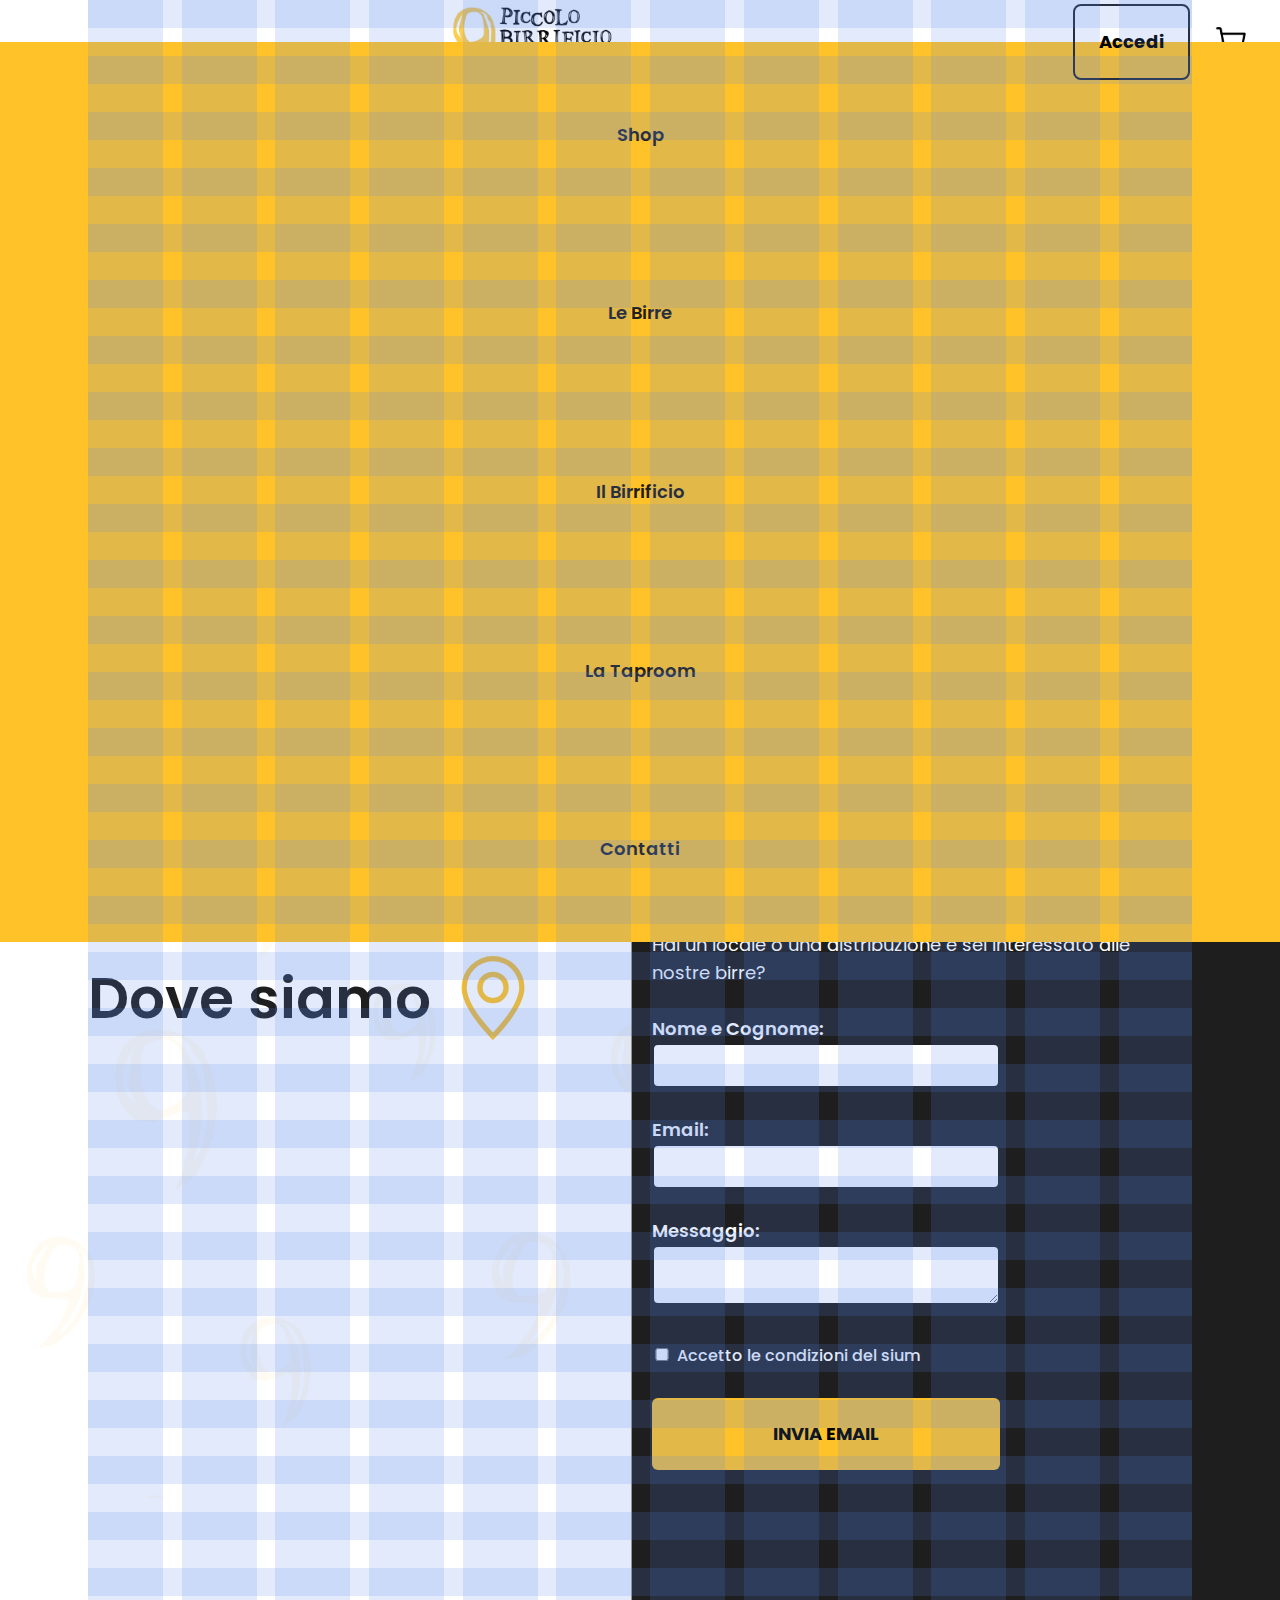
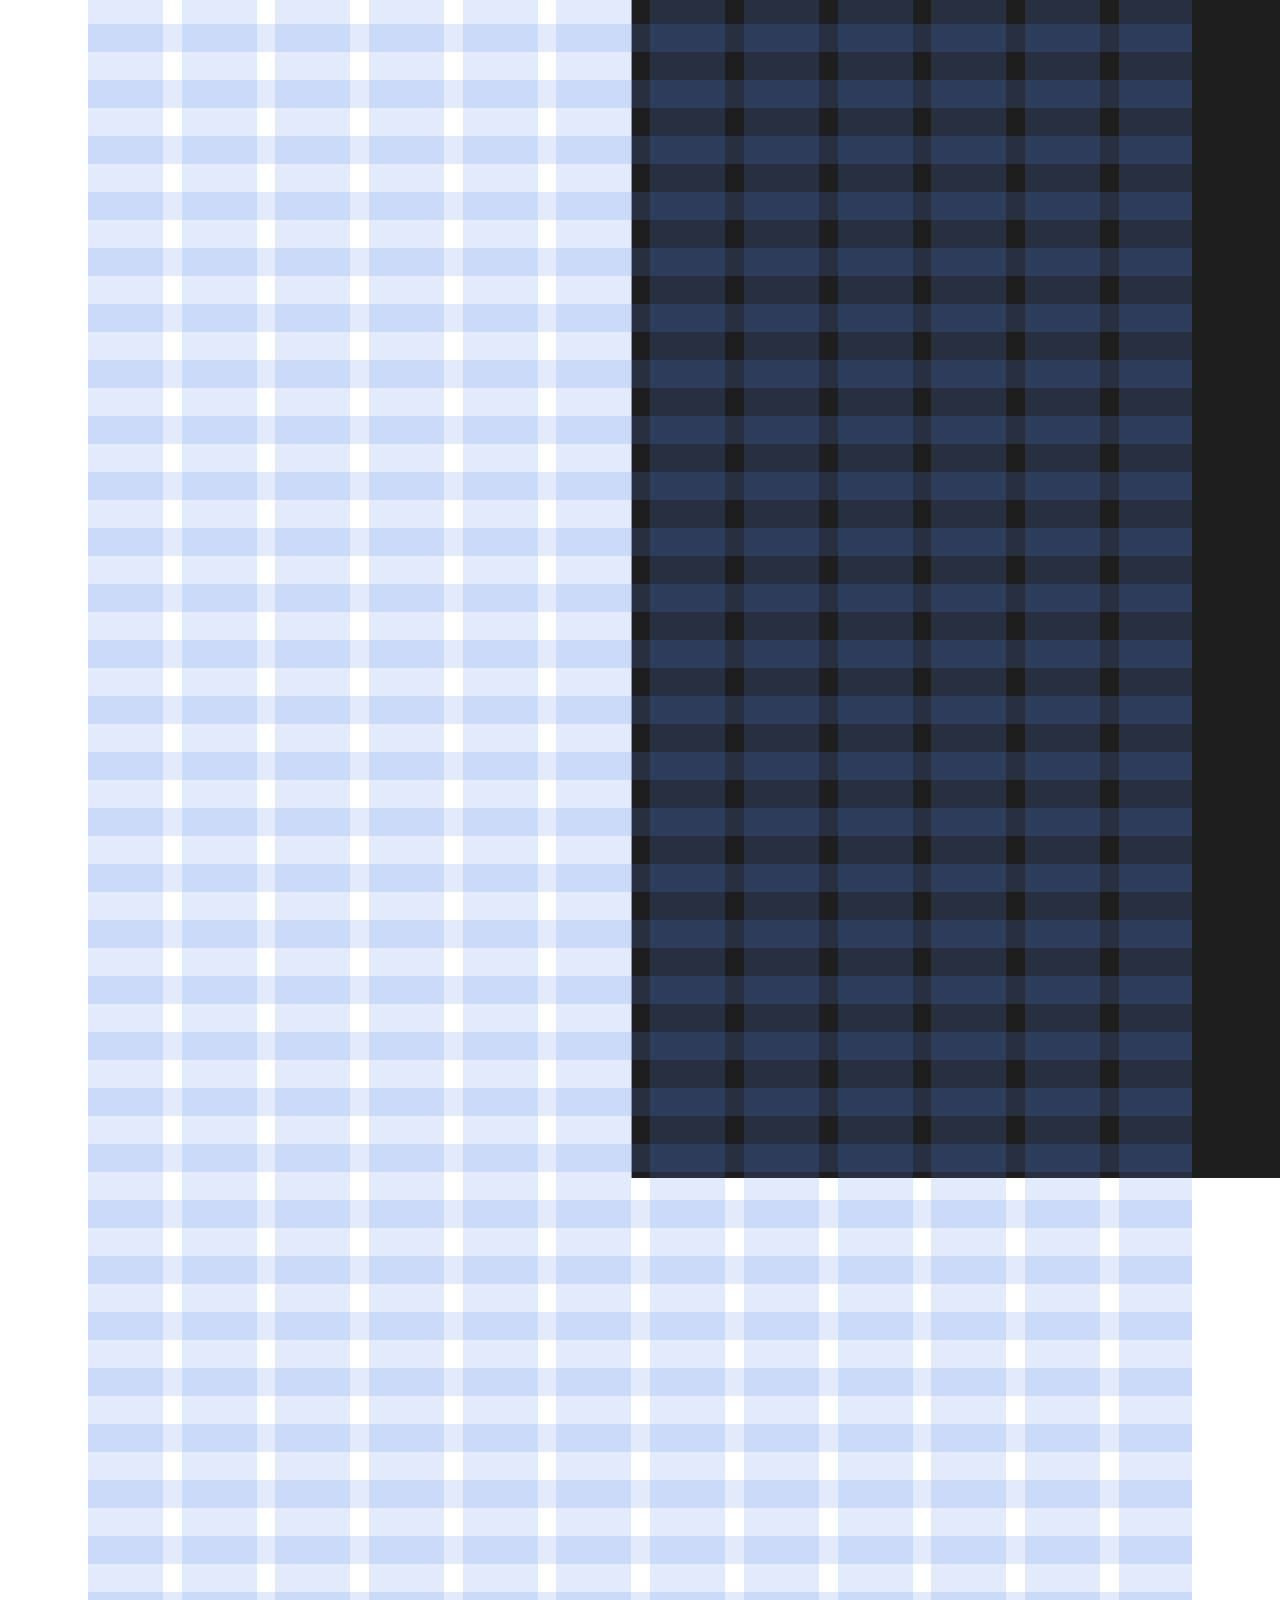
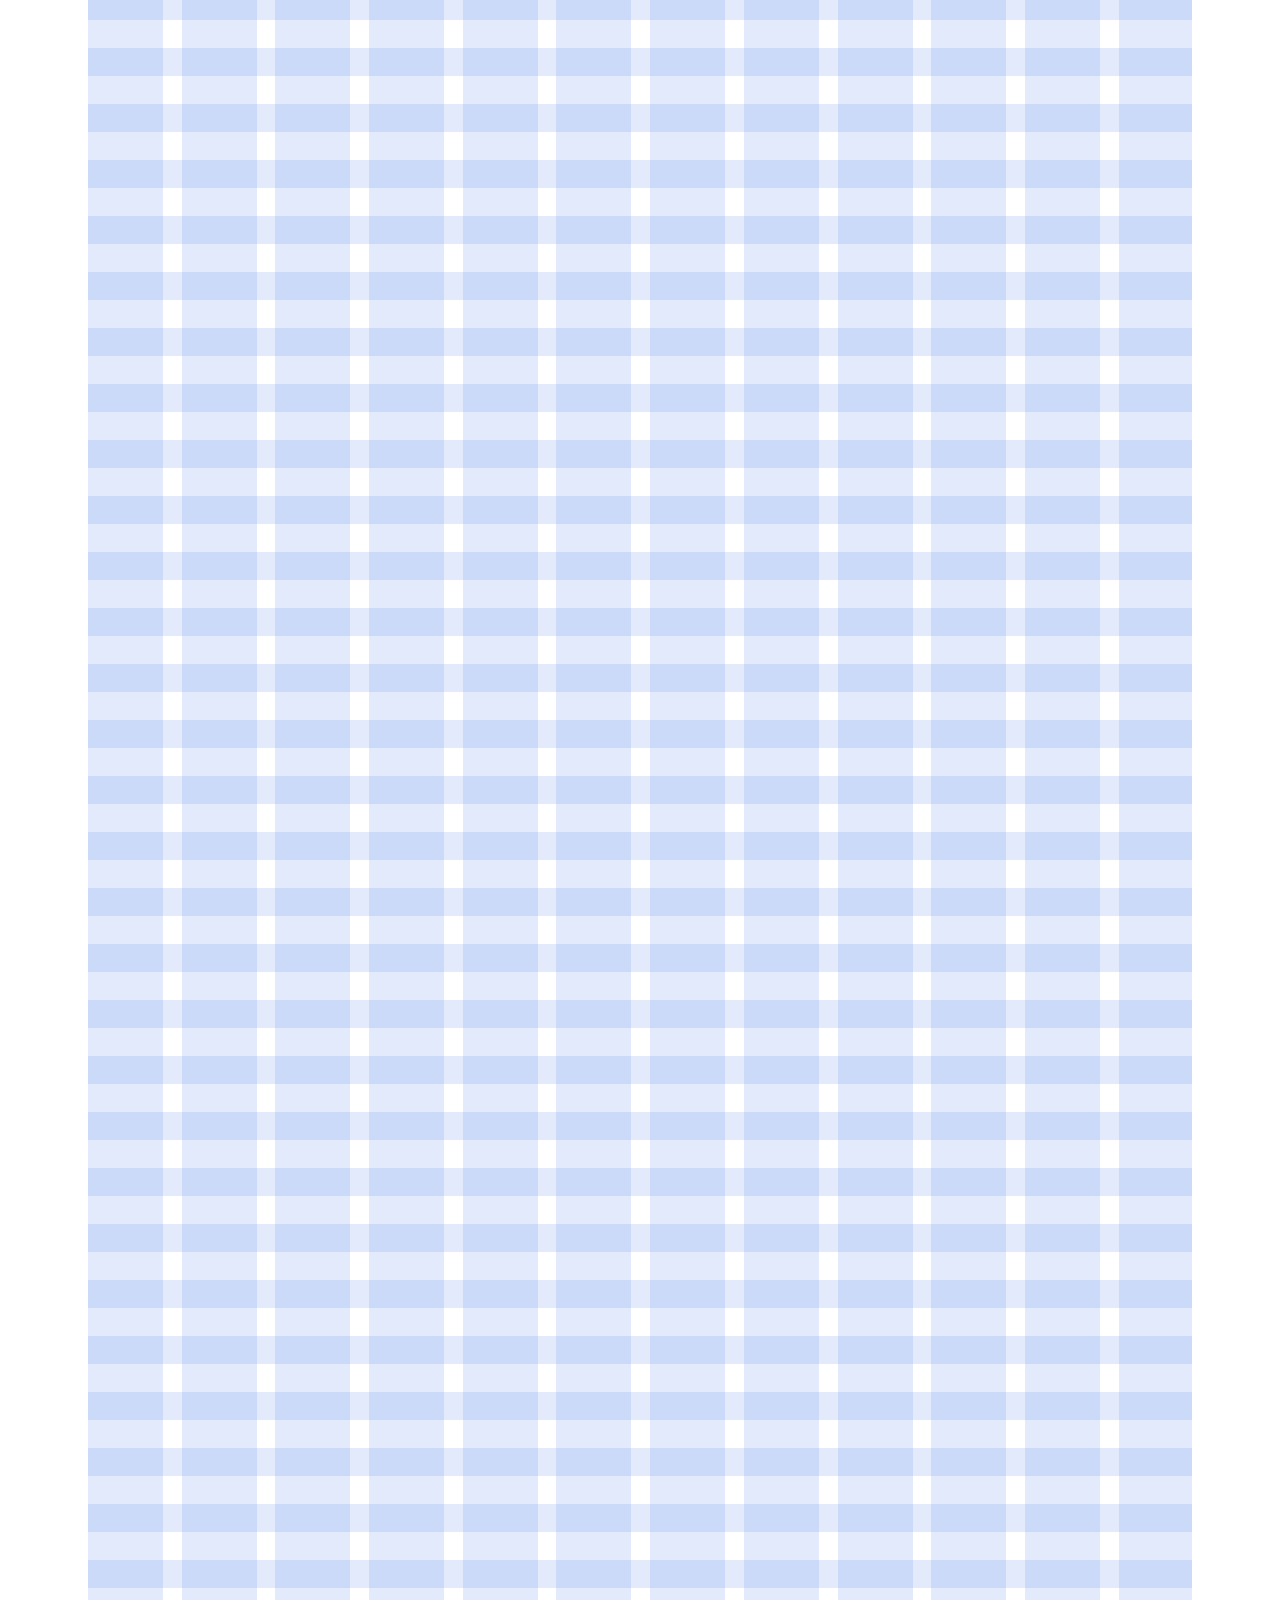
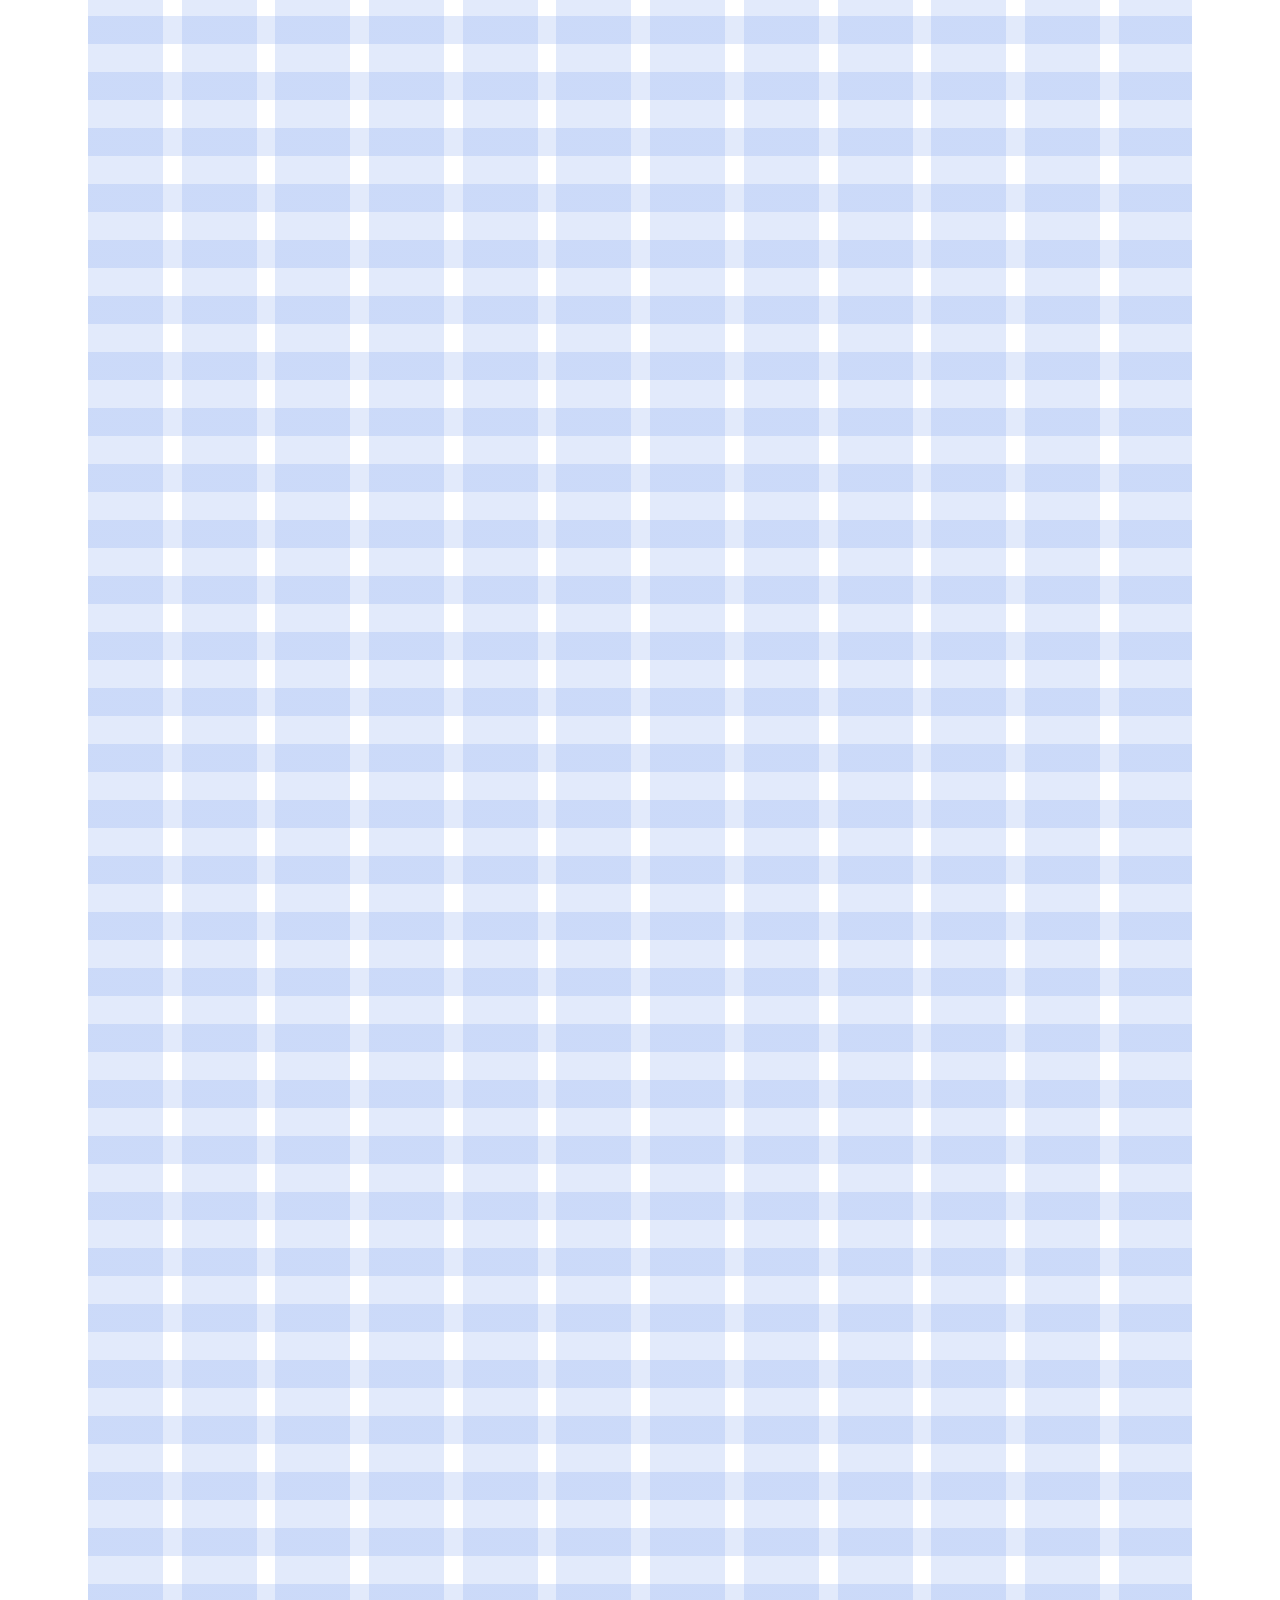
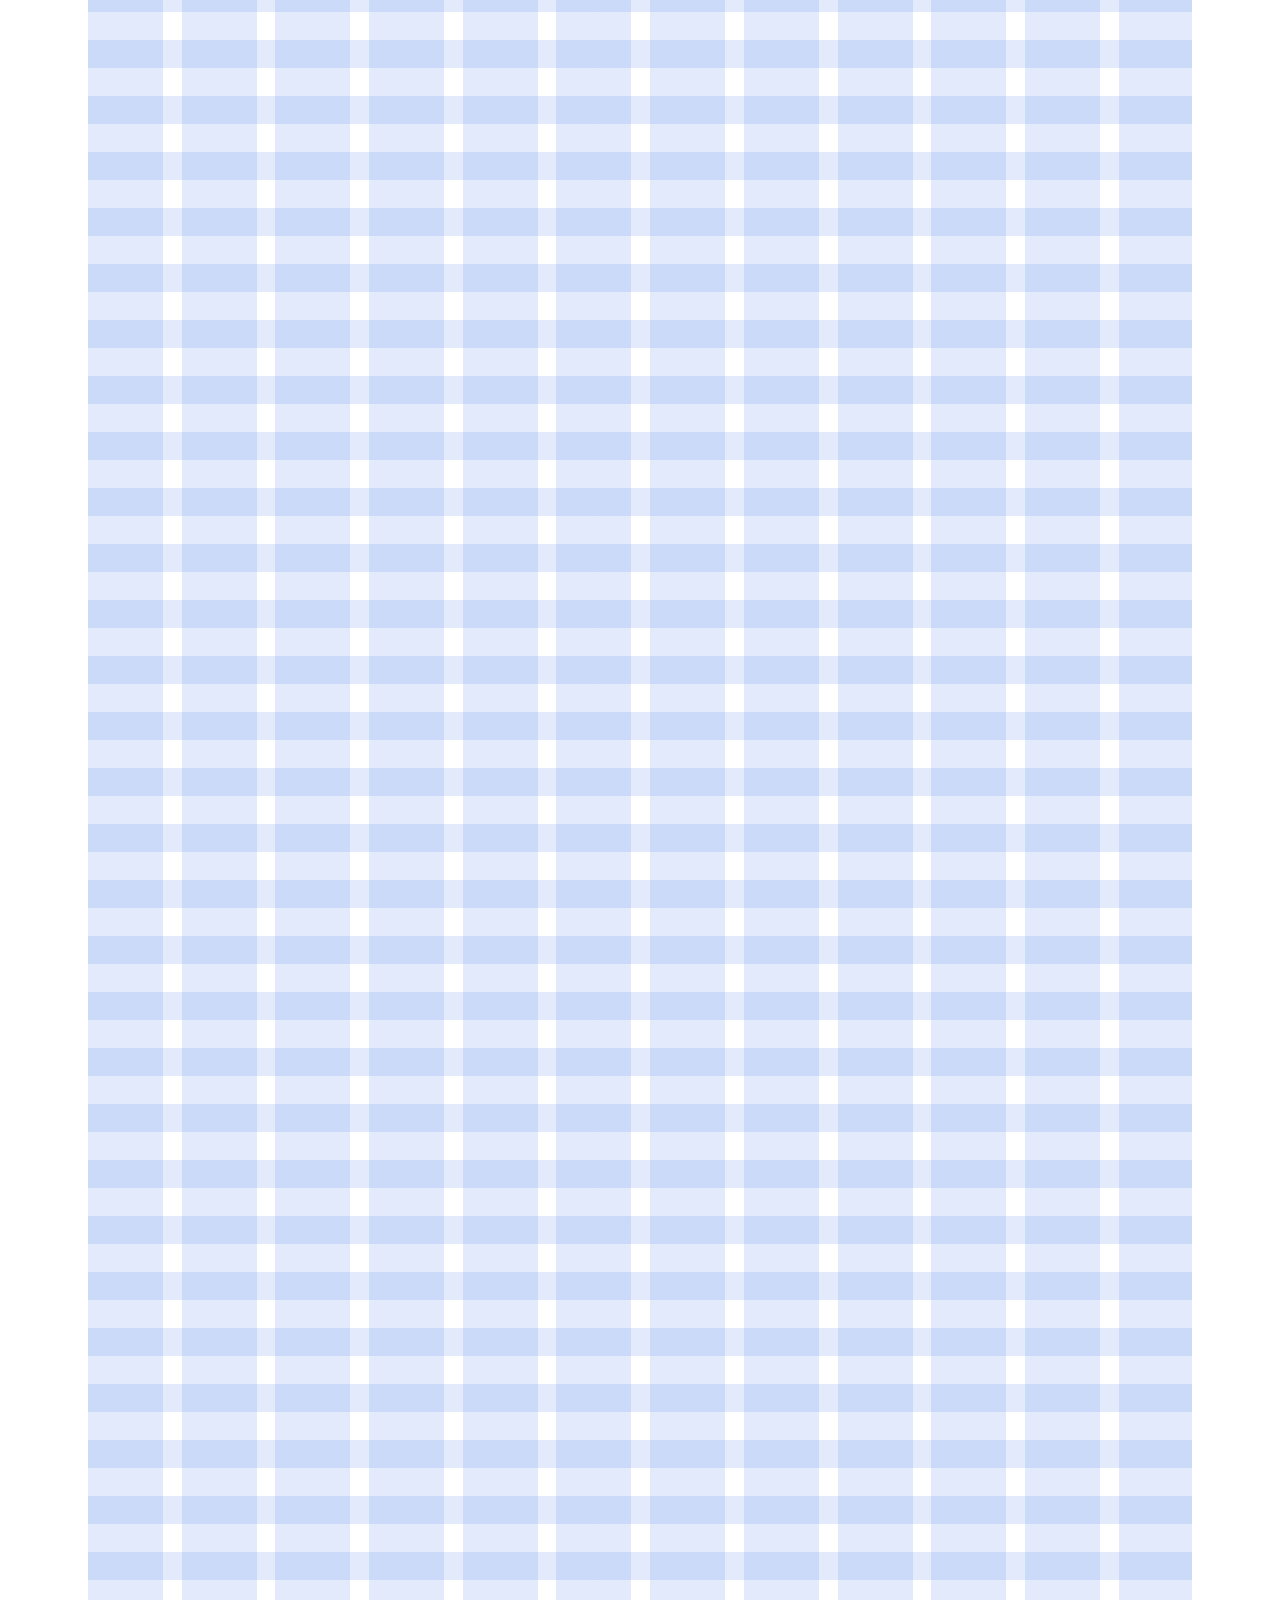
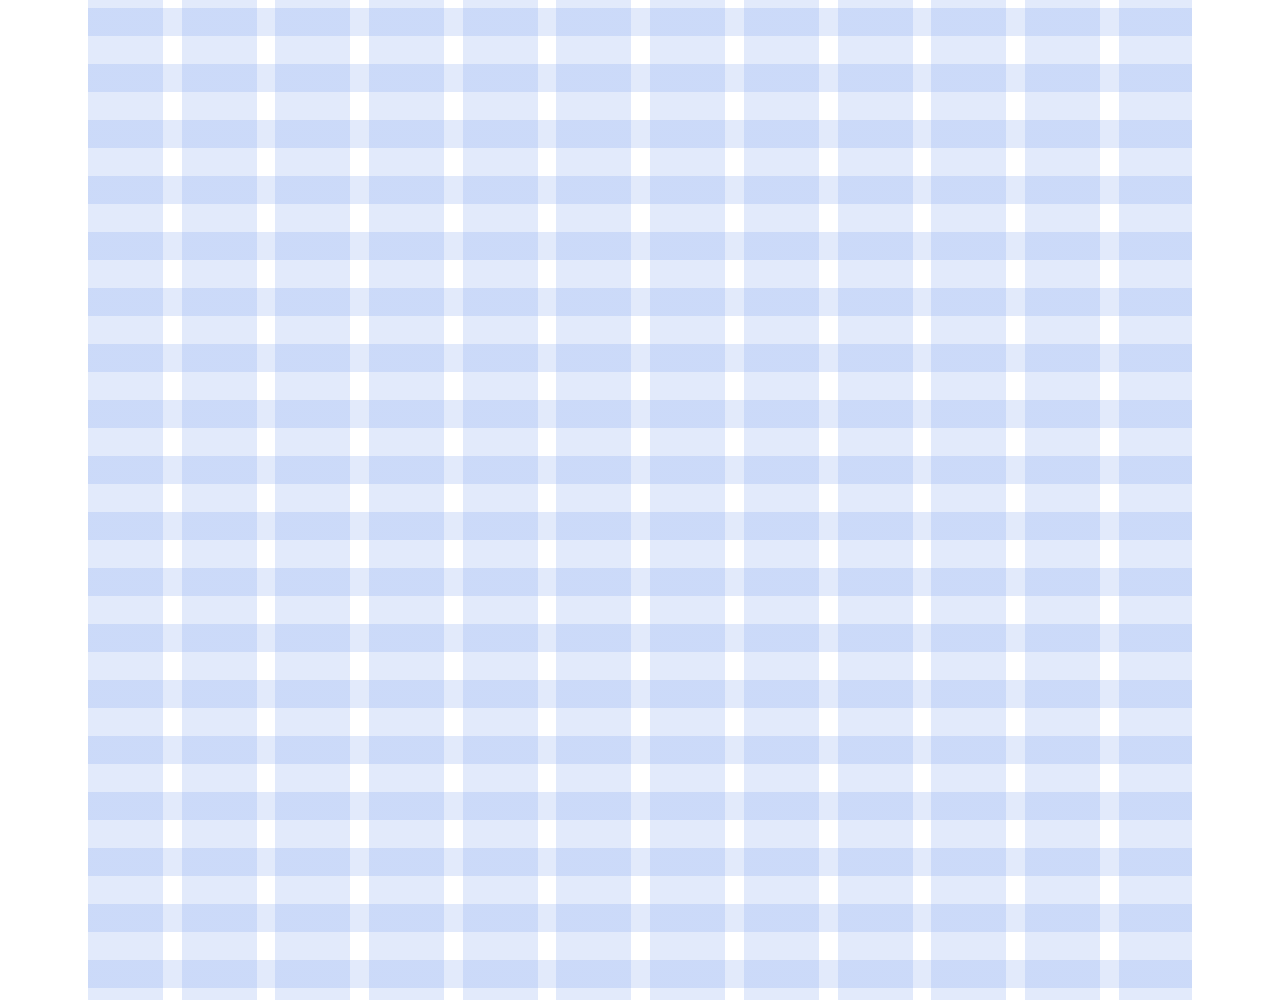
<file: contatti.html>
<!DOCTYPE html>
<html lang="it">
<head>
    <meta charset="UTF-8">
    <meta name="viewport" content="width=device-width,initial-scale=1">
    <meta name="description" content="lorem ipsum">
    <!-- favicon list made with RealFaviconGenerator.net -->
    <link rel="apple-touch-icon" sizes="180x180" href="/global/02-images/favicon/apple-touch-icon.png">
    <link rel="icon" type="image/png" sizes="32x32" href="/global/02-images/favicon/favicon-32x32.png">
    <link rel="icon" type="image/png" sizes="16x16" href="/global/02-images/favicon/favicon-16x16.png">
    <link rel="manifest" href="/global/02-images/favicon/manifest.json">
    <link rel="mask-icon" href="/global/02-images/favicon/safari-pinned-tab.svg" color="#5bbad5">
    <meta name="msapplication-config" content="/global/02-images/favicon/browserconfig.xml">
    <meta name="theme-color" content="#ffffff">

    <link rel="preconnect" href="https://fonts.googleapis.com">
    <link rel="preconnect" href="https://fonts.gstatic.com" crossorigin>
    <link href="https://fonts.googleapis.com/css2?family=Poppins:wght@400;500;600;700&display=swap" rel="stylesheet">

    <link rel="stylesheet" href="global/01-css/style-reset.css">
    <link rel="stylesheet" href="global/01-css/grid.css">
    <link rel="stylesheet" href="pages/contatti/contatti.css">

    <title>Contatti - Piccolo Birrificio Clandestino</title>
</head>
<body>
    <header>
        <div class="nav-wrapper">
            <a class="homepage-link" href="index.html"><img class="header-logo" src="global/02-images/loghi/loghi_pbc/PBC_LOGO.jpg" alt="Piccolo Birrifico Clandestino"></a>

            <nav class="nav" id="nav">

                <ul class="nav__list" id="main-navigation" tabindex="-1" aria-label="main-navigation" hidden>
                    <li class="nav__list__item"><a href="shop.html">Shop</a></li>
                    <li class="nav__list__item"><a href="birre.html">Le Birre</a></li>
                    <li class="nav__list__item"><a href="birrificio.html">Il Birrificio</a></li>
                    <li class="nav__list__item"><a href="taproom.html">La Taproom</a></li>
                    <li class="nav__list__item"><a href="contatti.html">Contatti</a></li>
                </ul>

                <a href="#nav" class="nav__toggle" role="button" aria-expanded="false" aria-controls="main-navigation">
                    <svg class="icon-menu" xmlns="http://www.w3.org/2000/svg" viewBox="0 0 32 24" width="32" height="24">
                        <title>Toggle Menu</title>
                        <rect width="32" height="8"></rect>
                        <rect y="16" width="32" height="8"></rect>
                    </svg>
                </a>

                <div class="nav__overlay">
                    <svg xmlns="http://www.w3.org/2000/svg" id="visual" viewBox="0 0 960 540" width="960" height="540">
                        <path d="M0 328L26.7 334.8C53.3 341.7 106.7 355.3 160 336.5C213.3 317.7 266.7 266.3 320 234.5C373.3 202.7 426.7 190.3 480 211.8C533.3 233.3 586.7 288.7 640 294.2C693.3 299.7 746.7 255.3 800 241.5C853.3 227.7 906.7 244.3 933.3 252.7L960 261L960 541L933.3 541C906.7 541 853.3 541 800 541C746.7 541 693.3 541 640 541C586.7 541 533.3 541 480 541C426.7 541 373.3 541 320 541C266.7 541 213.3 541 160 541C106.7 541 53.3 541 26.7 541L0 541Z" fill="#0066FF" stroke-linecap="round" stroke-linejoin="miter"/>
                    </svg>
                </div>
            </nav>

            <div class="nav__right">
                <button class="button button--login" type="button">Accedi</button>
                <a href="#"><img class="shopping-cart" src="global/02-images/icons/shopping_cart.png" alt="Carrello"></a>
            </div>
        </div>
    </header>
    <main>
        <div class="container">
            <div class="even-column">
                <section class="contatti">
                    <h1 class="fs-900 fw-bold">Contatti</h1>
                    <ul>
                        <li class="contatti__item">
                            <h2>E-mail</h2>
                            <img src="global/02-images/icons/email.svg" alt="">
                            <address class="fw-medium fs-500">
                                <ul>
                                    <li class="emails__item">
                                        Per informazioni: <br>
                                        <a href="mailto:info@piccolobirrificioclandestino.it">info@piccolobirrificioclandestino.it</a>
                                    </li>
                                    <li class="emails__item">
                                        Per rivenditori e commercianti: <br>
                                        <a href="mailto:commerciale@piccolobirrificioclandestino.it">commerciale@piccolobirrificioclandestino.it</a>
                                    </li>
                                </ul>
                            </address>
                        </li>
                        <li class="contatti__item">
                            <h2>Telefono</h2>
                            <img src="global/02-images/icons/phone.svg" alt="">
                            <p class="recapiti">+0586 854439</p>
                        </li>
                        <li class="contatti__item">
                            <h2>Orario</h2>
                            <img src="global/02-images/icons/clock.svg" alt="">
                            <p class="recapiti">Dal lunedì al venerdì dalle 9.00 alle 17.30</p>
                        </li>
                        <li class="contatti__item">
                            <h2>Dove siamo</h2>
                            <img src="global/02-images/icons/dove_siamo.svg" alt="">
                            <iframe class="map" src="https://www.google.com/maps/embed?pb=!1m18!1m12!1m3!1d2892.0692301506583!2d10.333298951611132!3d43.542598767490134!2m3!1f0!2f0!3f0!3m2!1i1024!2i768!4f13.1!3m3!1m2!1s0x12d5ebedea14991d%3A0x5143657c42abe11e!2sPiccolo%20Birrificio%20Clandestino!5e0!3m2!1sit!2sit!4v1664006135201!5m2!1sit!2sit"
                                    style="border:0;" allowfullscreen="" loading="lazy" referrerpolicy="no-referrer-when-downgrade"></iframe>
                        </li>
                    </ul>
                </section>
                <section class="forms">
                    <div class="container-form container-form--clienti left-bleed">
                        <h2>Serve una mano?</h2>
                        <p>Hai domande o dubbi? Hai problemi con la spedizione o ti serve qualche chiarimento? Scrivici per qualsiasi cosa!</p>
                        <form name="form-clienti" action="">
                            <ul>
                                <li>
                                    <label for="nome-cognome-cliente">Nome e Cognome:</label><br>
                                    <input type="text" id="nome-cognome-cliente" name="nome e cognome"></li>
                                <li>
                                    <label for="email-cliente">Email:</label><br>
                                    <input type="email" id="email-cliente" name="email">
                                </li>
                                <li>
                                    <label for="messaggio-cliente">Messaggio:</label><br>
                                    <textarea id="messaggio-cliente" name="messaggio"></textarea>
                                </li>
                                <li>
                                    <input type="checkbox" id="privacy-policy-cliente" name="privacy policy">
                                    <label for="privacy-policy-cliente">Accetto le condizioni del sium</label></li>
                                <li>
                                    <button type="button" class="button button--secondary">INVIA EMAIL</button>
                                </li>
                            </ul>
                        </form>
                    </div>
                    <div class="container-form container-form--rivenditori text-neutral-100 left-bleed">
                        <h2>Sei un rivenditore?</h2>
                        <p>Hai un locale o una distribuzione e sei interessato alle nostre birre?</p>
                        <form name="form-rivenditori" action="">
                            <ul>
                                <li>
                                    <label for="nome-cognome-rivenditore">Nome e Cognome:</label><br>
                                    <input type="text" id="nome-cognome-rivenditore" name="nome e cognome"></li>
                                <li>
                                    <label for="email-rivenditore">Email:</label><br>
                                    <input type="email" id="email-rivenditore" name="email">
                                </li>
                                <li>
                                    <label for="messaggio-rivenditore">Messaggio:</label><br>
                                    <textarea id="messaggio-rivenditore" name="messaggio"></textarea>
                                </li>
                                <li>
                                    <input type="checkbox" id="privacy-policy-rivenditore" name="privacy policy">
                                    <label for="privacy-policy-rivenditore">Accetto le condizioni del sium</label></li>
                                <li>
                                    <button type="button" class="button">INVIA EMAIL</button>
                                </li>
                            </ul>
                        </form>
                    </div>
                </section>
            </div>
        </div>
    </main>
    <footer>

    </footer>
</body>
</html>
</file>
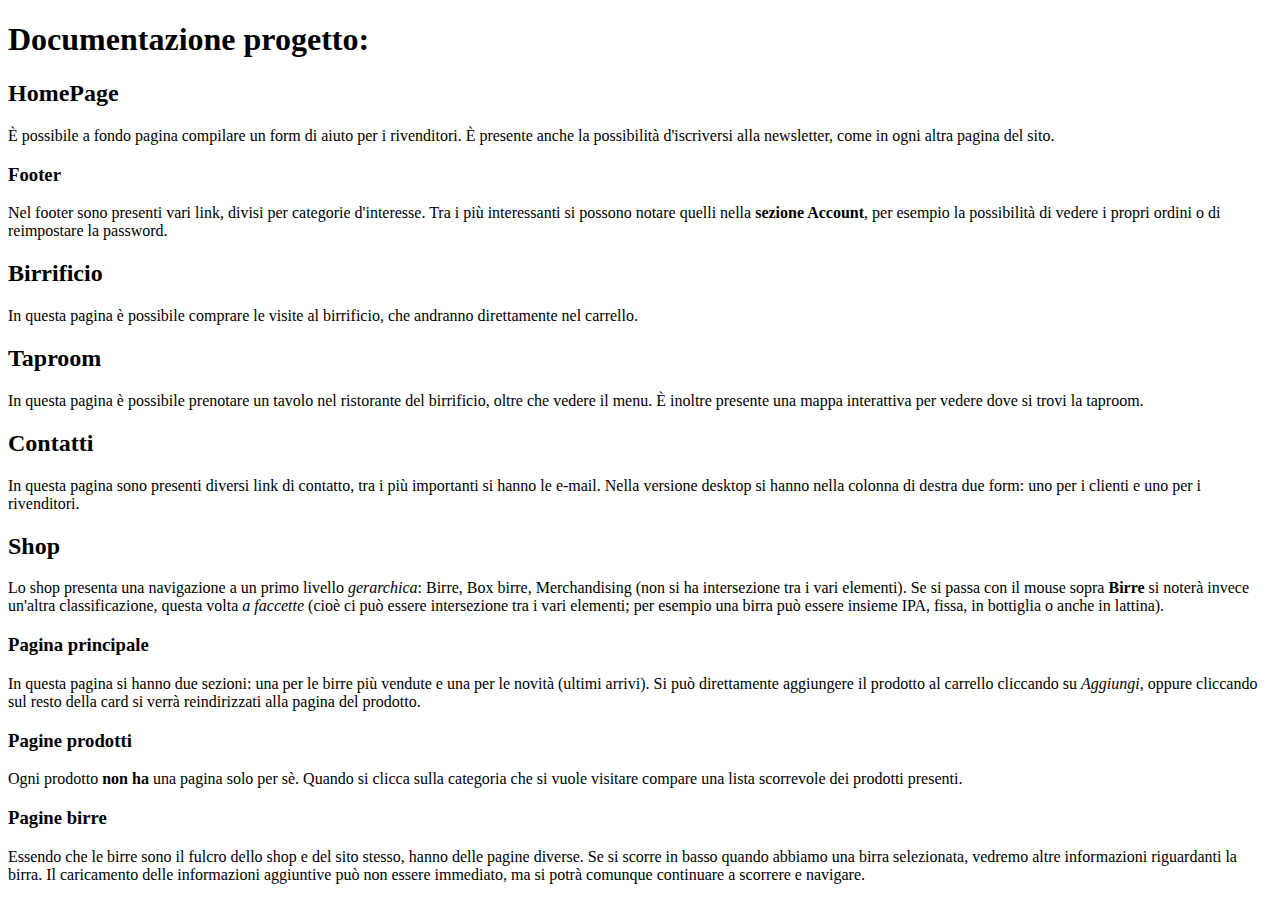
<file: documentation.html>
<!DOCTYPE html>
<html lang="en">
<head>
    <meta charset="UTF-8">
    <title>Documentazione</title>
</head>
<body>
    <h1>Documentazione progetto:</h1>

    <h2>HomePage</h2>
    <p>È possibile a fondo pagina compilare un form di aiuto per i rivenditori. È presente
       anche la possibilità d'iscriversi alla newsletter, come in ogni altra pagina del sito.</p>
    <h3>Footer</h3>
    <p>Nel footer sono presenti vari link, divisi per categorie d'interesse. Tra i più
       interessanti si possono notare quelli nella <strong>sezione Account</strong>, per
       esempio la possibilità di vedere i propri ordini o di reimpostare la password.</p>

    <h2>Birrificio</h2>
    <p>In questa pagina è possibile comprare le visite al birrificio, che andranno direttamente
       nel carrello.</p>

    <h2>Taproom</h2>
    <p>In questa pagina è possibile prenotare un tavolo nel ristorante del birrificio, oltre che
       vedere il menu. È inoltre presente una mappa interattiva per vedere dove si trovi la taproom.</p>

    <h2>Contatti</h2>
    <p>In questa pagina sono presenti diversi link di contatto, tra i più importanti si hanno le e-mail.
       Nella versione desktop si hanno nella colonna di destra due form: uno per i clienti e uno per i
       rivenditori.</p>

    <h2>Shop</h2>
    <p>Lo shop presenta una navigazione a un primo livello <em>gerarchica</em>: Birre, Box birre, Merchandising
       (non si ha intersezione tra i vari elementi). Se si passa con il mouse sopra <strong>Birre</strong>
       si noterà invece un'altra classificazione, questa volta <em>a faccette</em> (cioè ci può essere intersezione
       tra i vari elementi; per esempio una birra può essere insieme IPA, fissa, in bottiglia o anche in lattina).</p>

    <h3>Pagina principale</h3>
    <p>In questa pagina si hanno due sezioni: una per le birre più vendute e una per le novità (ultimi arrivi).
       Si può direttamente aggiungere il prodotto al carrello cliccando su <em>Aggiungi</em>, oppure cliccando
       sul resto della card si verrà reindirizzati alla pagina del prodotto.</p>

    <h3>Pagine prodotti</h3>
    <p>Ogni prodotto <strong>non ha</strong> una pagina solo per sè. Quando si clicca sulla categoria che si vuole
       visitare compare una lista scorrevole dei prodotti presenti.</p>

    <h3>Pagine birre</h3>
    <p>Essendo che le birre sono il fulcro dello shop e del sito stesso, hanno delle pagine diverse. Se si scorre
       in basso quando abbiamo una birra selezionata, vedremo altre informazioni riguardanti la birra. Il caricamento
       delle informazioni aggiuntive può non essere immediato, ma si potrà comunque continuare a scorrere e navigare.</p>
</body>
</html>
</file>
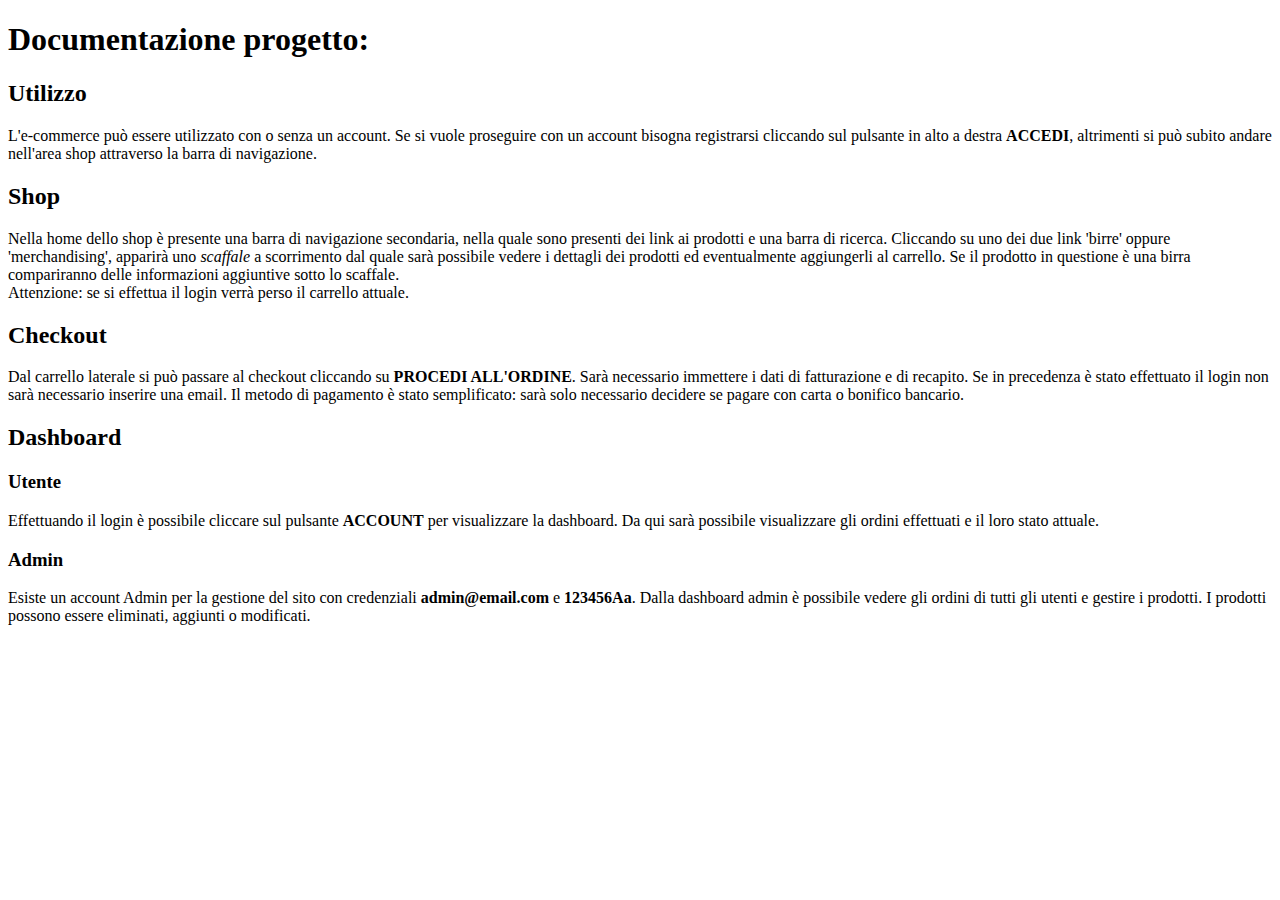
<file: public/documentation.html>
<!DOCTYPE html>
<html lang="en">
<head>
    <meta charset="UTF-8">
    <title>Documentazione</title>
</head>
<body>
    <h1>Documentazione progetto:</h1>
    <h2>Utilizzo</h2>
    <p>L'e-commerce può essere utilizzato con o senza un account. Se si vuole proseguire con un account bisogna registrarsi
       cliccando sul pulsante in alto a destra <strong>ACCEDI</strong>, altrimenti si può subito andare nell'area shop attraverso la barra di
       navigazione.</p>

    <h2>Shop</h2>
    <p>Nella home dello shop è presente una barra di navigazione secondaria, nella quale sono presenti dei link ai prodotti e
       una barra di ricerca. Cliccando su uno dei due link 'birre' oppure 'merchandising', apparirà uno <em>scaffale</em> a scorrimento
       dal quale sarà possibile vedere i dettagli dei prodotti ed eventualmente aggiungerli al carrello. Se il prodotto in questione
       è una birra compariranno delle informazioni aggiuntive sotto lo scaffale. <br>
        Attenzione: se si effettua il login verrà perso il carrello attuale.</p>

    <h2>Checkout</h2>
    <p>Dal carrello laterale si può passare al checkout cliccando su <strong>PROCEDI ALL'ORDINE</strong>. Sarà necessario immettere i dati di fatturazione
       e di recapito. Se in precedenza è stato effettuato il login non sarà necessario inserire una email. Il metodo di pagamento è
       stato semplificato: sarà solo necessario decidere se pagare con carta o bonifico bancario.</p>

    <h2>Dashboard</h2>
    <h3>Utente</h3>
    <p>Effettuando il login è possibile cliccare sul pulsante <strong>ACCOUNT</strong> per visualizzare la dashboard. Da qui sarà possibile
       visualizzare gli ordini effettuati e il loro stato attuale.</p>
    <h3>Admin</h3>
    <p>Esiste un account Admin per la gestione del sito con credenziali <strong>admin@email.com</strong> e <strong>123456Aa</strong>. Dalla
       dashboard admin è possibile vedere gli ordini di tutti gli utenti e gestire i prodotti. I prodotti possono essere eliminati, aggiunti o modificati.</p>
</body>
</html>
</file>
<file: global/01-css/grid.css>
:root {
    --color: rgba(236, 103, 103, 0.1);
    --repeating-width: calc(100% / var(--columns));
}

@media (min-width: 55em) {
    :root {
        --color: rgba(87, 134, 234, 0.23);
    }
}

html::before {
    position: absolute;
    content: "";
    width: calc(100% - 2*var(--margin));
    max-width: var(--max-width);
    min-height: 1000%;
    margin-left: auto; margin-right: auto;
    opacity: .75;
    top: 0; left: 0; right: 0; bottom:0;
    z-index: 1000;
    pointer-events: none;

    background-size: calc(100% + var(--gutter)) 100%;
    background-image:
        repeating-linear-gradient(
            to right,
            var(--color),
            var(--color) var(--column-width),
            transparent var(--column-width),
            transparent var(--repeating-width)
        ),
        repeating-linear-gradient(
            to bottom,
            var(--color),
            var(--color) var(--lineheight),
            transparent var(--lineheight),
            transparent calc(var(--lineheight)*2)
        );
}
</file>
<file: pages/contatti/contatti.css>
body {
    text-align: center;
}

main h2 {
    font-weight: var(--fw-semibold);
    font-size: var(--fs-800);
    line-height: var(--lineheight-2);
}

h1 {
    margin-top: var(--lineheight-2);
    line-height: var(--lineheight-2);
}

.container {
    margin: 0 auto;
}

/* ========================================== */
/* =====       COLONNA SINISTRA         ===== */
/* ========================================== */

.contatti__item {
    margin-top: var(--lineheight-2);
    display: flex;
    flex-wrap: wrap;
    align-items: center;
    justify-content: center;
    gap: calc(var(--gutter)*2);
}

.contatti__item img {
    width: 100%;
    height: var(--lineheight-3);
    order: -1;
}

.recapiti,
address {
    flex-basis: 100%;
    font-size: var(--fs-500);
    font-weight: var(--fw-medium);
}

.emails__item,
.recapiti,
.map {
    margin-top: var(--lineheight);
}

.emails__item a{
    font-weight: var(--fw-regular);
    font-size: var(--fs-400);
}

.map {
    height: 400px;
    width: calc(var(--column-width-5)*2 + var(--gutter)/2);
}

/* ========================================== */
/* =====        COLONNA DESTRA          ===== */
/* ========================================== */

.container-form {
    padding: 0 0 var(--lineheight);
}

.container-form--clienti {
    background-color: var(--clr-primary-400);
    box-shadow: 0 0 0 100vmax var(--clr-primary-400);
    clip-path: inset(0 -50vmax 0);
}

.container-form--rivenditori {
    background-color: var(--clr-neutral-800);
    box-shadow: 0 0 0 100vmax var(--clr-neutral-800);
    clip-path: inset(0 -50vmax -100vmax);
}

.container-form h2 {
    margin: 0;
    padding-top: var(--lineheight-2);
}

.container-form p {
    margin-top: var(--lineheight);
}

/* ============= LARGE SCREEN ============= */

@media screen and (min-width: 60em) {
    body {
        text-align: left;
    }

    .contatti__item {
        justify-content: flex-start;
    }

    .contatti__item img {
        width: auto;
        order: 0;
    }

    .container-form {
        padding: 0 0 var(--lineheight) calc(var(--gutter)*2);
    }

    .container-form--clienti {
        clip-path: inset(0 -50vmax 0 0);
    }

    .container-form--rivenditori {
        clip-path: inset(0 -50vmax -100vmax 0);
    }
}

@media screen and (min-width: 70em) {
    .forms form {
        width: calc(var(--column-width-4)*2);
    }
}
</file>
